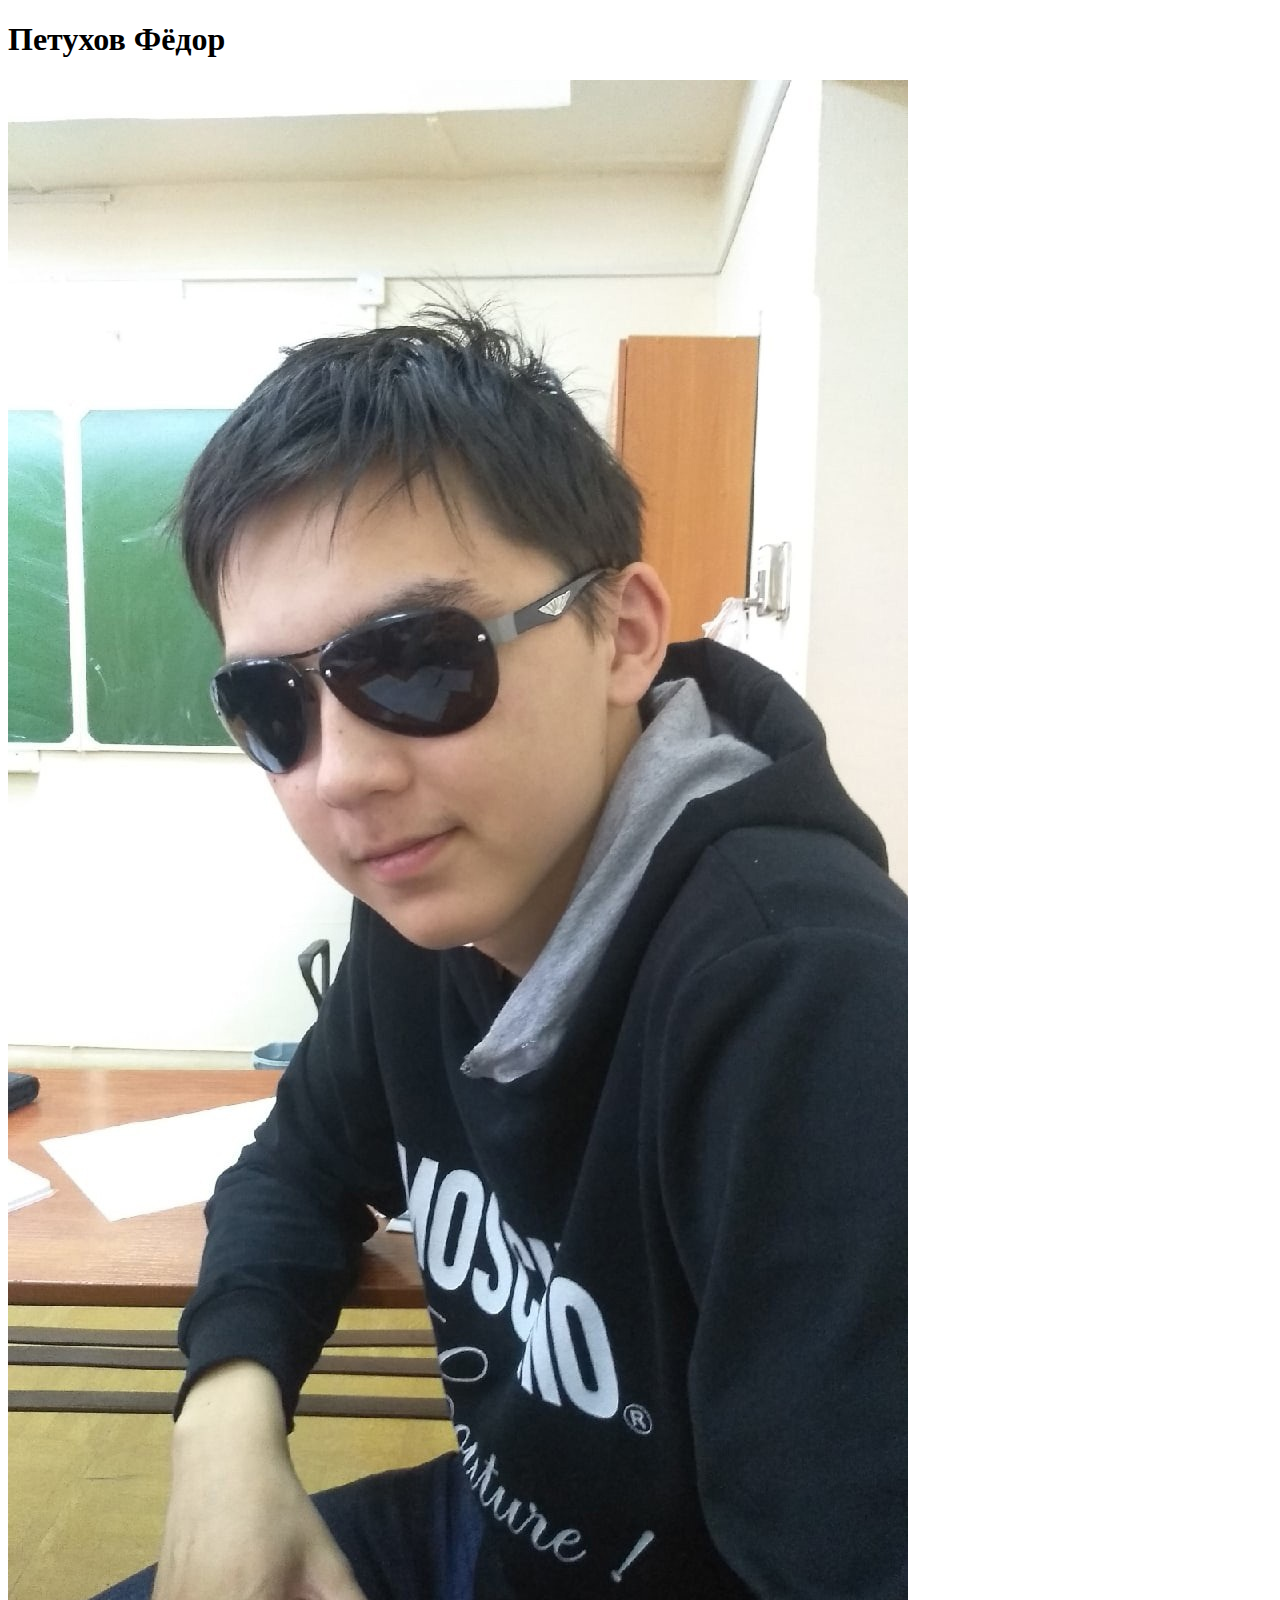
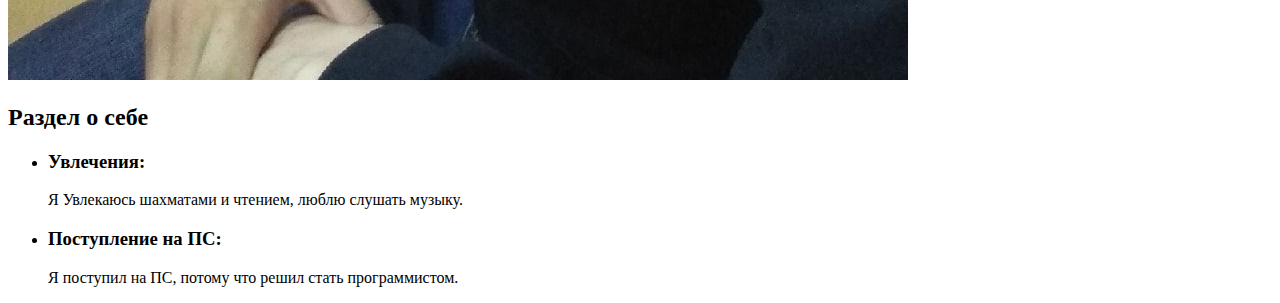
<file: LW4/task1.html>
<!DOCTYPE html>
<html lang="ru">
<head>
  <meta charset="UTF-8">
  <title>Страница о себе</title>
</head>
<body>
  <header>
    <h1>Петухов Фёдор</h1>
  </header>
  <img class="header__logotype" src="image/my_photo.jpg" alt="Моё фото." />
  <h2>Раздел о себе</h2>
  <ul>
    <li>
        <h3>Увлечения:</h3>
        <p>Я Увлекаюсь шахматами и чтением, люблю слушать музыку.</p>
    </li>
    <li>
        <h3>Поступление на ПС:</h3>
        <p>Я поступил на ПС, потому что решил стать программистом.</p>
    </li>     
  </ul>
</body>
</html>
</file>
